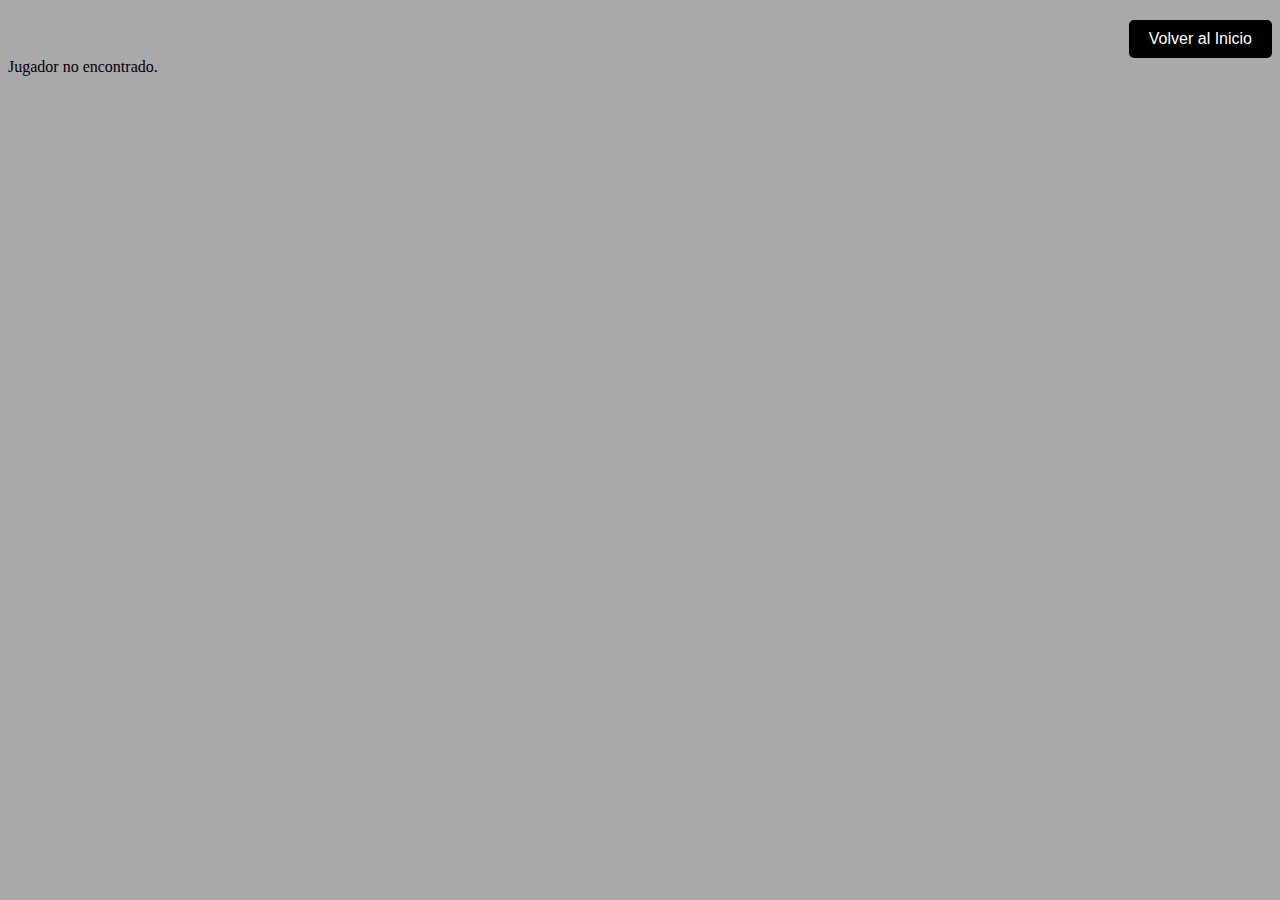
<file: player.html>
<!DOCTYPE html>
<html lang="es">
<head>
    <meta charset="UTF-8">
    <meta name="viewport" content="width=device-width, initial-scale=1.0">
    <title>Detalles del Jugador</title>
    <link rel="stylesheet" href="player.css">
</head>
<body>

    <div class="back-button-container">
        <h1 id="player"></h1>
        <button onclick="window.location.href='index.html'" class="back-button">Volver al Inicio</button>
    </div>

    
    <div id="player-details"></div>



    <script src="player.js"></script>
</body>
</html>
</file>
<file: player.css>
body{
    background-color: darkgray;
}

/* Estilos generales para el contenedor */
.player-details-container {
    display: flex;
    flex-direction: column;
    align-items: center; 
    justify-content: center; 
    text-align: center; 
    padding: 20px; 
    background-color: #f8f9fa; 
    border-radius: 10px; 
    box-shadow: 0 4px 8px rgba(0, 0, 0, 0.1); 
    flex-direction: row-reverse;
    justify-content: space-evenly;
}

/* Imagen del jugador */
.player-details-container img {
    max-width: 100%; 
    height: auto; 
    border-radius: 10px;
}

/* Estilo para las etiquetas y el texto */
.player-details-container p {
    margin: 10px 0; 
    font-size: 1.1em; 
    color: #333; 

}

/* Negrita para los encabezados */
.player-details-container p strong {
    color: #007bff; 
}

/* Estilo para el título del jugador */
.player-details-container h1 {
    font-size: 2em; 
    color: #212529; 
}
h1{
    text-align: center; 
    background-color: #f8f9fa;
    margin: 0px;
}
/* Estilos para el contenedor del botón */
.back-button-container {
    text-align: center;
    margin-top: 20px;
    display: flex;
    justify-content: end;
}

/* Estilos para el botón */
.back-button {
    padding: 10px 20px;
    background-color: black;
    color: white;
    border: none;
    border-radius: 5px;
    font-size: 16px;
    cursor: pointer;
    text-decoration: none;
}

.back-button:hover {
    background-color: #01f315; 
}

.back-button:focus {
    outline: none; 
}
</file>
